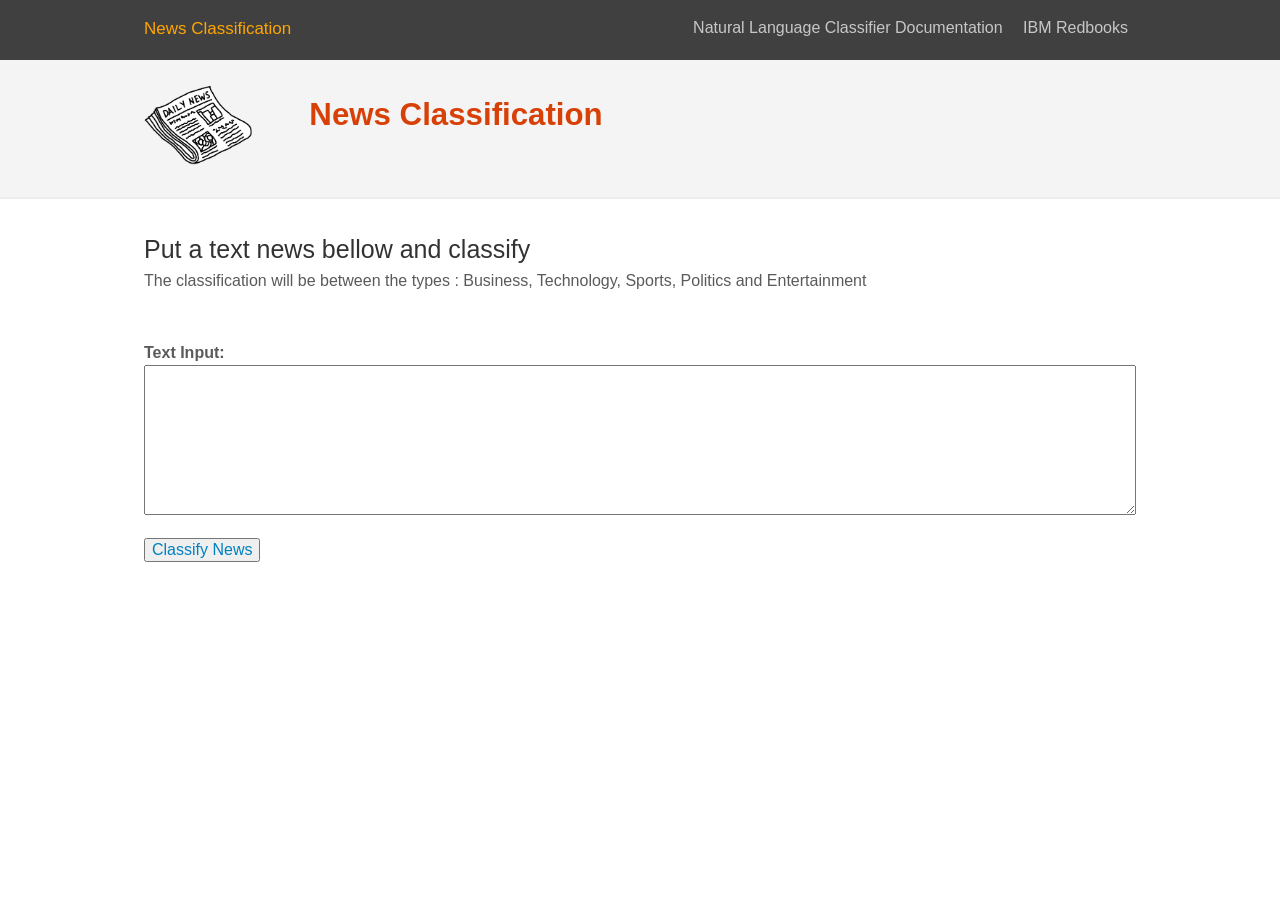
<file: nlc-201-news-java-student/WebContent/index.html>
<!DOCTYPE html>
<html>
<head>
<title>ITSO News Classification</title>
<meta charset="utf-8">
<meta http-equiv="X-UA-Compatible" content="IE=edge">
<meta name="viewport" content="width=device-width, initial-scale=1">
<link rel="shortcut icon" href="images/favicon.ico" type="image/x-icon">
<link rel="icon" href="images/favicon.ico" type="image/x-icon">
<link rel="stylesheet" href="css/style.css">
<link href="css/jsontree.css" rel="stylesheet">
</head>
<body>
    <header class="_demo--heading">
	<div class="_demo--container">
		<a class="wordmark" href="index.html">
			<span class="wordmark--right" style="color:orange">News Classification</span>
		</a>
		<nav class="heading-nav" role="menubar">
		  <ul>
			<li class="base--li heading-nav--li" role="presentation">
				<a class="heading-nav--item" href="https://www.ibm.com/watson/developercloud/nl-classifier.html" role="menuitem">
					Natural Language Classifier Documentation
				</a>
			</li>
			<li class="base--li heading-nav--li" role="presentation">
				<a class="heading-nav--item" href="http://www.redbooks.ibm.com/" role="menuitem">
					IBM Redbooks
				</a>
			</li>
			</ul>
		</nav>		
	</div>
</header>
  <div class="_demo--banner">
	<div class="_demo--container">
		<div class="banner--service-icon-container">
			<img class="banner--service-icon" src="images/News-Classification.png" alt="Retrieve and Rank API Icon" style="width: 124px; height: 81px; ">
		</div>
		
		<div class="banner--service-info">
			<h2 class="banner--service-title base--h2"></h2>
			<h2 class="banner--service-title base--h2" style="height: 61px; ">
				News Classification
			</h2>
		</div>
	</div>
</div>

  <div class="_demo--container">
	<article class="_content base--article">
		<div class="_content--choose-input-file">
			<h3 id="top" class="base--h3">Put a text news bellow and classify</h3>
			<p class="_content--input-description base--p">
				The classification will be between the types : Business, Technology, Sports, Politics and Entertainment
			</p>
		</div>		    
			<table border="" style="width: 100%">
				<tr>
					<td><h5 class="base--h5">Text Input:</h5></td>
				</tr>
				<tr>
					<td><textarea id="textNews" name="textNews" rows="6" cols="60" class="input--question--manual base--a"></textarea>					
				</tr>				
			</table>	
			
			<input type="button"
			class="input--request-button base--a" id="classifyText" value="Classify News">

			<div class="watson" style="display:none;'">
	 			<div class="_demo--container">
	 				<p class="base--p">
						<img src="images/watson.gif" alt="Watson" style="width:96px;height:96px;align:middle">
					</p>	
	 			</div>
  			</div> 
  	</article>
  </div>
<div class="output" style="display:none;'">
  		<div class="_demo--container">
		<div class="toggle">
			<div class="toggle--item active">Watson Natural Language Classifier</div>
		</div>
		<div class="service--results"></div> 
		<input type="button" class="input--request-button base--a" id="feedback" value="Feedback">  
	</div>
</div>
<div class="outputSimple" style="display:none;'">
		<div class="_demo--container">
 				<h3 class="base--h3" id="title_message">No Title</h3>
 				<span id="message" style="color:red">No message</span>      			
 		</div>
</div>
<div class="results--item result--template" style="display:none;">
   		    <div class="results--basic-info">      
 				<div class="results--item-text">
   					<span class="icon icon-see_more results--see-more"></span>
 				</div>
 			</div>
 			<div class="results--more-info" style="display: none;">
 				<blockquote class="results--item-details base--blockquote">
 				</blockquote>
 			</div>	
 	   <div class="results--item-score">
			 <div class="results--item-change-class"></div> 			       			
      </div>		
</div>  
<script type="text/javascript" src="https://ajax.googleapis.com/ajax/libs/jquery/1.12.0/jquery.min.js"></script>
<script type="text/javascript" src="js/index.js"></script>
<script type="text/javascript" src="js/jsontree.js"></script>
</body>
</html>
</file>
<file: nlc-201-news-java-student/WebContent/css/style.css>
@charset "UTF-8";
body, .base--input, .base--STYLED input:not([type]), .base--color-input, .base--STYLED input[type="color"], .base--date-input, .base--STYLED input[type="date"], .base--datetime-local-input, .base--STYLED input[type="datetime-local"], .base--email-input, .base--STYLED input[type="email"], .base--file-input, .base--STYLED input[type="file"], .base--hidden-input, .base--STYLED input[type="hidden"], .base--month-input, .base--STYLED input[type="month"], .base--number-input, .base--STYLED input[type="number"], .base--password-input, .base--STYLED input[type="password"], .base--range-input, .base--STYLED input[type="range"], .base--search-input, .base--STYLED input[type="search"], .base--tel-input, .base--STYLED input[type="tel"], .base--text-input, .base--STYLED input[type="text"], .base--time-input, .base--STYLED input[type="time"], .base--url-input, .base--STYLED input[type="url"], .base--week-input, .base--STYLED input[type="week"], .base--select, .base--STYLED select, .base--textarea, .base--STYLED textarea {
  font-family: "Helvetica Neue", Helvetica, "Open Sans", Arial, "Lucida Grande", "Roboto", sans-serif;
}
.base--code, .base--STYLED code, .base--pre, .base--STYLED pre, pre[class^="language-"], pre[class*=" language-"], .base--pre code, pre[class^="language-"] code, pre[class*=" language-"] code, .base--pre .base--code, .base--STYLED pre .base--code, pre[class^="language-"] .base--code, pre[class*=" language-"] .base--code {
  font-family: "Courier New", "Lucida Console", monospace;
}
.icon {
  vertical-align: middle;
  display: inline;
}
.base--div:before, .base--STYLED div:before, div:before, .base--article:before, .base--STYLED article:before, article:before, .base--div:after, .base--STYLED div:after, div:after, .base--article:after, .base--STYLED article:after, article:after {
  content: '';
  display: table;
  clear: both;
}
.base--div, .base--STYLED div, div, .base--article, .base--STYLED article, article {
  box-sizing: border-box;
}
.base--div:before, .base--STYLED div:before, div:before, .base--article:before, .base--STYLED article:before, article:before, .base--div:after, .base--STYLED div:after, div:after, .base--article:after, .base--STYLED article:after, article:after {
  box-sizing: border-box;
}
@font-face {
  font-family: "icons";
  src: url("../fonts/icon-fonts/icons.eot");
  src: url("../fonts/icon-fonts/icons.eot?#iefix") format("eot"), url("../fonts/icon-fonts/icons.woff") format("woff"), url("../fonts/icon-fonts/icons.ttf") format("truetype"), url("../fonts/icon-fonts/icons.svg#icons") format("svg");
}
.icon:before {
  font-family: "icons";
  -webkit-font-smoothing: antialiased;
  -moz-osx-font-smoothing: grayscale;
  font-style: normal;
  font-variant: normal;
  font-weight: normal;
  /* speak: none; only necessary if not using the private unicode range (firstGlyph option) */
  text-decoration: none;
  text-transform: none;
}
.icon-analyze:before {
  content: "\E001";
}
.icon-back:before {
  content: "\E002";
}
.icon-back2top:before {
  content: "\E003";
}
.icon-doc_icon:before {
  content: "\E004";
}
.icon-download:before {
  content: "\E005";
}
.icon-html_icon:before {
  content: "\E006";
}
.icon-link:before {
  content: "\E007";
}
.icon-pdf_icon:before {
  content: "\E008";
}
.icon-reset:before {
  content: "\E009";
}
.icon-IBM_logo:before {
	content: "\E001"
}

.icon-arrow_down:before {
	content: "\E003"
}

.icon-arrow_up:before {
	content: "\E004"
}

.icon-back:before {
	content: "\E005"
}

.icon-link:before {
	content: "\E007"
}

.icon-reset:before {
	content: "\E008"
}

.icon-see_more:before {
	content: "\E009"
}

.icon {
  vertical-align: middle;
  display: inline;
}

/*! Reset/normalize hybrid with major contributions from normalize.css, html5doctor.com Reset Stylesheet, and http://html5reset.org/

* Sam Richard - http://snugug.com/
* Nicholas Gallagher, Jonathan Neal - http://necolas.github.io/normalize.css/
* Richard Clark - http://richclarkdesign.com
* Tim Murtaugh - http://monkeydo.biz/
*/

abbr, address, article, aside, audio, b, blockquote, body, canvas, caption, cite, code, dd, del, details, dfn, div, dl, dt, em, fieldset, figcaption, figure, footer, form, h1, h2, h3, h4, h5, h6, header, hgroup, html, i, iframe, img, ins, kbd, label, legend, li, mark, main, menu, nav, object, ol, p, pre, q, samp, section, small, span, strong, sub, summary, sup, table, tbody, td, tfoot, th, thead, time, tr, ul, var, video {
  background: transparent;
  border: 0;
  font-size: 100%;
  margin: 0;
  outline: 0;
  padding: 0;
  vertical-align: baseline;
}
html {
  -ms-text-size-adjust: 100%;
  -webkit-text-size-adjust: 100%;
}
body {
  line-height: 1;
}
article, aside, details, figcaption, figure, footer, header, hgroup, main, menu, nav, section, summary {
  display: block;
}
audio, canvas, progress, video {
  display: inline-block;
  vertical-align: baseline;
}
audio:not([controls]) {
  display: none;
  height: 0;
}
[hidden], template {
  display: none;
}
a {
  background-color: transparent;
  font-size: 100%;
  margin: 0;
  padding: 0;
  vertical-align: baseline;
}
a:active, a:hover {
  outline: 0;
}
abbr[title], dfn[title] {
  border-bottom: 1px dotted;
  cursor: help;
}
ins {
  text-decoration: none;
}
del {
  text-decoration: line-through;
}
blockquote, q {
  quotes: none;
}
blockquote:before, blockquote:after, q:before, q:after {
  content: '';
  content: none;
}
ul {
  list-style: none;
}
img {
  border: 0;
}
svg:not(:root) {
  overflow: hidden;
}
pre {
  overflow: auto;
  white-space: pre;
  white-space: pre-wrap;
  white-space: pre-line;
  word-wrap: break-word;
}
code, kbd, pre, samp {
  font-size: 1em;
  font-family: monospace, sans-serif;
}
hr {
  display: block;
  height: 1px;
  border: 0;
  border-top: 1px solid;
  margin: 1em 0;
  padding: 0;
}
button, input, optgroup, select, textarea {
  color: inherit;
  font: inherit;
  margin: 0;
}
button, input[type="button"] {
  overflow: visible;
}
button, select {
  text-transform: none;
}
button, html input[type="button"], input[type="file"], input[type="reset"], input[type="submit"] {
  -webkit-appearance: button;
  cursor: pointer;
}
button[disabled], html input[disabled] {
  cursor: default;
}
button::-moz-focus-inner, input::-moz-focus-inner {
  border: 0;
  padding: 0;
}
input {
  line-height: normal;
}
input[type="checkbox"], input[type="radio"] {
  padding: 0;
}
input[type="number"]::-webkit-inner-spin-button, input[type="number"]::-webkit-outer-spin-button {
  height: auto;
}
input[type="search"]::-webkit-search-cancel-button, input[type="search"]::-webkit-search-decoration {
  -webkit-appearance: none;
}
legend {
  border: 0;
  padding: 0;
}
textarea {
  overflow: auto;
}
input, select {
  vertical-align: middle;
}
table {
  border-collapse: collapse;
  border-spacing: 0;
}
td, th {
  padding: 0;
}
html {
  -moz-box-sizing: border-box;
  box-sizing: border-box;
}
*, *:before, *:after {
  box-sizing: inherit;
}
embed, img, object, video {
  max-width: 100%;
  height: auto;
}
body {
  line-height: 1.5;
}
body {
  margin: 0;
}
body * + * {
  margin-top: 1rem;
}
body {
  background: #fff;
  color: #121212;
}
.base--h1, .base--STYLED h1 {
  font-size: 2.44141em;
  font-weight: 700;
  color: #325c80;
}
@media (min-width: 500px) {
  .base--h1, .base--STYLED h1 {
    font-size: 4.20873em;
  }
}
.base--h2, .base--STYLED h2 {
  font-size: 1.95312em;
  font-weight: 700;
  color: #d74108;
}
.base--h3, .base--STYLED h3 {
  font-size: 1.5625em;
  font-weight: 400;
  color: #323232;
}
.base--h4, .base--STYLED h4 {
  font-size: 1.25em;
  font-weight: 400;
  color: #323232;
}
.base--reduced--h4, .base--STYLED h4 {
  font-size: 1.25em;
  font-weight: 400;
  color: #323232;
  width: 8em
}
@media (min-width: 500px) {
  .base--h4, .base--STYLED h4 {
    font-size: 1.333em;
  }
}
.base--h5, .base--STYLED h5 {
  font-size: 1em;
  font-weight: 700;
  color: #5a5a5a;
}
.base--h6, .base--STYLED h6 {
  font-size: 1em;
  font-weight: 400;
  color: #5a5a5a;
}
.base--input, .base--STYLED input:not([type]), .base--color-input, .base--STYLED input[type="color"], .base--date-input, .base--STYLED input[type="date"], .base--datetime-local-input, .base--STYLED input[type="datetime-local"], .base--email-input, .base--STYLED input[type="email"], .base--file-input, .base--STYLED input[type="file"], .base--hidden-input, .base--STYLED input[type="hidden"], .base--month-input, .base--STYLED input[type="month"], .base--number-input, .base--STYLED input[type="number"], .base--password-input, .base--STYLED input[type="password"], .base--range-input, .base--STYLED input[type="range"], .base--search-input, .base--STYLED input[type="search"], .base--tel-input, .base--STYLED input[type="tel"], .base--text-input, .base--STYLED input[type="text"], .base--time-input, .base--STYLED input[type="time"], .base--url-input, .base--STYLED input[type="url"], .base--week-input, .base--STYLED input[type="week"], .base--select, .base--STYLED select {
  width: 100%;
  padding: 0.6em 1em;
  font-size: 1em;
  font-weight: 300;
  border: 1px solid #325c80;
  background-color: #fff;
}
.base--input:focus, .base--STYLED input:focus:not([type]), .base--color-input:focus, .base--STYLED input[type="color"]:focus, .base--date-input:focus, .base--STYLED input[type="date"]:focus, .base--datetime-local-input:focus, .base--STYLED input[type="datetime-local"]:focus, .base--email-input:focus, .base--STYLED input[type="email"]:focus, .base--file-input:focus, .base--STYLED input[type="file"]:focus, .base--hidden-input:focus, .base--STYLED input[type="hidden"]:focus, .base--month-input:focus, .base--STYLED input[type="month"]:focus, .base--number-input:focus, .base--STYLED input[type="number"]:focus, .base--password-input:focus, .base--STYLED input[type="password"]:focus, .base--range-input:focus, .base--STYLED input[type="range"]:focus, .base--search-input:focus, .base--STYLED input[type="search"]:focus, .base--tel-input:focus, .base--STYLED input[type="tel"]:focus, .base--text-input:focus, .base--STYLED input[type="text"]:focus, .base--time-input:focus, .base--STYLED input[type="time"]:focus, .base--url-input:focus, .base--STYLED input[type="url"]:focus, .base--week-input:focus, .base--STYLED input[type="week"]:focus, .base--select:focus, .base--STYLED select:focus {
  outline: 2px solid #325c80;
  border-color: #325c80;
}
.base--input:disabled, .base--STYLED input:disabled:not([type]), .base--color-input:disabled, .base--STYLED input[type="color"]:disabled, .base--date-input:disabled, .base--STYLED input[type="date"]:disabled, .base--datetime-local-input:disabled, .base--STYLED input[type="datetime-local"]:disabled, .base--email-input:disabled, .base--STYLED input[type="email"]:disabled, .base--file-input:disabled, .base--STYLED input[type="file"]:disabled, .base--hidden-input:disabled, .base--STYLED input[type="hidden"]:disabled, .base--month-input:disabled, .base--STYLED input[type="month"]:disabled, .base--number-input:disabled, .base--STYLED input[type="number"]:disabled, .base--password-input:disabled, .base--STYLED input[type="password"]:disabled, .base--range-input:disabled, .base--STYLED input[type="range"]:disabled, .base--search-input:disabled, .base--STYLED input[type="search"]:disabled, .base--tel-input:disabled, .base--STYLED input[type="tel"]:disabled, .base--text-input:disabled, .base--STYLED input[type="text"]:disabled, .base--time-input:disabled, .base--STYLED input[type="time"]:disabled, .base--url-input:disabled, .base--STYLED input[type="url"]:disabled, .base--week-input:disabled, .base--STYLED input[type="week"]:disabled, .base--select:disabled, .base--STYLED select:disabled {
  background-color: #ececec;
}
.base--block-label {
  display: block;
  margin: 1.25em 0 0.25em;
}
.base--inline-label, .base--STYLED label {
  display: inline;
}
.base--radio, .base--STYLED input[type="radio"] {
  display: none;
}
.base--radio + label, .base--STYLED input[type="radio"] + label {
  position: relative;
}
.base--radio + label:before, .base--STYLED input[type="radio"] + label:before {
  display: inline-block;
  width: 1em;
  height: 1em;
  margin-right: 1rem;
  vertical-align: middle;
  border: 1px solid #aeaeae;
  border-radius: 50%;
  content: '';
  transform: translateY(-0.125em);
}
.base--radio:checked + label:before, .base--STYLED input[type="radio"]:checked + label:before {
  background: radial-gradient(#323232 40%, transparent 40%);
}
.base--color-input, .base--STYLED input[type="color"] {
  height: 3em;
  padding: .25em;
  background: #fff;
}
.base--range-input, .base--STYLED input[type="range"] {
  height: 0.5em;
  padding: 0;
  background-color: #fff;
  border-radius: 0.5em;
  box-shadow: inset 0 0 0 0.125em #325c80;
}
.base--range-input:focus, .base--STYLED input[type="range"]:focus {
  outline: 0;
  box-shadow: inset 0 0 0 0.125em #325c80;
}
.base--range-input:disabled, .base--STYLED input[type="range"]:disabled {
  opacity: .5;
}
.base--range-input::-moz-range-track, .base--STYLED input[type="range"]::-moz-range-track {
  height: 0.5em;
  padding: 0;
  background-color: #fff;
  border-radius: 0.5em;
  box-shadow: inset 0 0 0 0.125em #325c80;
}
.base--range-input::-webkit-slider-thumb, .base--STYLED input[type="range"]::-webkit-slider-thumb {
  -webkit-appearance: none;
  width: 1.5em;
  height: 1.5em;
  background: #fff;
  border-radius: 1.5em;
  box-shadow: inset 0 0 0 0.1875em #325c80;
  transition-duration: .5s;
}
.base--range-input:active::-webkit-slider-thumb, .base--STYLED input[type="range"]:active::-webkit-slider-thumb {
  box-shadow: inset 0 0 0 1.25em #325c80;
  width: 1.875em;
  height: 1.875em;
}
.base--range-input::-moz-range-thumb, .base--STYLED input[type="range"]::-moz-range-thumb {
  -moz-appearance: none;
  width: 1.5em;
  height: 1.5em;
  background: #fff;
  border-radius: 1.5em;
  box-shadow: inset 0 0 0 0.1875em #325c80;
  transition-duration: .5s;
}
.base--range-input:active::-moz-range-thumb, .base--STYLED input[type="range"]:active::-moz-range-thumb {
  box-shadow: inset 0 0 0 1.25em #325c80;
  width: 1.875em;
  height: 1.875em;
}
.base--textarea, .base--STYLED textarea {
  width: 100%;
  padding: 0.6em 1em;
  font-size: 1em;
  font-weight: 300;
  border: 2px solid #ececec;
  background-color: #fff;
}
.base--textarea:focus, .base--STYLED textarea:focus {
  outline: #3B99FC auto 5px;
  border-color: #ececec;
}
.base--textarea:disabled, .base--STYLED textarea:disabled {
  background-color: #ececec;
}
.base--checkbox, .base--STYLED input[type="checkbox"] {
  display: none;
}
.base--checkbox + label, .base--STYLED input[type="checkbox"] + label {
  position: relative;
}
.base--checkbox + label:before, .base--STYLED input[type="checkbox"] + label:before {
  display: inline-block;
  width: 1em;
  height: 1em;
  margin-right: 1rem;
  vertical-align: middle;
  border: 1px solid #aeaeae;
  content: '';
  transform: translateY(-0.125em);
}
.base--checkbox:checked + label:before, .base--STYLED input[type="checkbox"]:checked + label:before {
  background: #323232;
  box-shadow: inset 0 0 0 0.66667px #fff;
}
.base--select, .base--STYLED select {
  border-radius: 0;
  -webkit-appearance: none;
  -moz-appearance: none;
  appearance: none;
  background-image: url("data:image/svg+xml,%3Csvg%20xmlns%3D%22http%3A%2F%2Fwww%2Ew3%2Eorg%2F2000%2Fsvg%22%20viewbox%3D%220%200%2014%2014%20true%22%20xml%3Aspace%3D%22preserve%22%3E%3Cpolygon%20fill%3D%22%23325c80%22%20points%3D%220%2C0%206%2E825%2C14%2014%2C0%20%22%2F%3E%3C%2Fsvg%3E");
  background-size: 1em 1em;
  background-repeat: no-repeat;
  background-position: calc(100% - .3em) 1em;
}
.base--button, .base--STYLED button {
  padding: 0.5em 1em;
  color: #a53725;
  font-weight: bold;
  background-color: transparent;
  border: 2px solid #d74108;
  display: inline-block;
}
.base--button:hover, .base--STYLED button:hover, .base--button:focus, .base--STYLED button:focus {
  color: #fff;
  background-color: #d74108;
}
.base--button[type='submit']:hover, .base--STYLED button[type='submit']:hover {
  background-color: #d74108;
  color: #fff;
}
.base--button[type='reset'], .base--STYLED button[type='reset'] {
  background-color: #fff;
  border: 3px solid #aeaeae;
  color: #5a5a5a;
}
.base--button[type='reset']:hover, .base--STYLED button[type='reset']:hover {
  background-color: #5a5a5a;
  border: 3px solid #5a5a5a;
  color: #fff;
}
.base--article, .base--STYLED article, article {
  overflow: auto;
}
.base--hr {
  border-top: 2px solid #ececec;
}
.base--hr, .base--STYLED hr {
  border-top: 2px solid #ececec;
}
.base--a, .base--STYLED a {
  color: #0080c0;
}
.base--a:hover, .base--STYLED a:hover, .base--a:focus, .base--STYLED a:focus {
  color: #a53725;
}
.base--em, .base--STYLED em {
  font-style: italic;
}
.base--strong, .base--STYLED strong {
  font-weight: 700;
}
.base--p, .base--STYLED p {
  font-size: 1em;
  color: #5a5a5a;
  margin-top: 0;
}
.base--code, .base--STYLED code {
  padding: 0.2em 0.5em;
  font-size: .8em;
  color: #d74108;
  outline: 1px solid rgba(119, 118, 119, 0.25);
}
.base--pre, .base--STYLED pre, pre[class^="language-"], pre[class*=" language-"], .base--pre code, .base--STYLED pre code, pre[class^="language-"] code, pre[class*=" language-"] code, .base--pre .base--code, .base--STYLED pre .base--code, pre[class^="language-"] .base--code, pre[class*=" language-"] .base--code {
  display: block;
  hyphens: none;
  word-spacing: normal;
  text-align: left;
  word-break: normal;
  white-space: pre;
  word-wrap: normal;
  direction: ltr;
  tab-size: 2;
}
.base--pre, .base--STYLED pre, pre[class^="language-"], pre[class*=" language-"] {
  margin: 0;
  overflow-y: auto;
  overflow-x: auto;
  border: 1px solid rgba(119, 118, 119, 0.25);
}
.base--pre code, .base--STYLED pre code, pre[class^="language-"] code, pre[class*=" language-"] code, .base--pre .base--code, .base--STYLED pre .base--code, pre[class^="language-"] .base--code, pre[class*=" language-"] .base--code {
  padding: 1em;
  font-size: 1em;
  outline: 0;
}
.base--ul, .base--STYLED ul, .base--ol, .base--STYLED ol {
  display: table;
  padding-left: 0;
  margin-left: 0;
  list-style: none;
}
.base--ul li, .base--STYLED ul li, .base--ol li, .base--STYLED ol li, .base--ul .base--li, .base--STYLED ul .base--li, .base--ol .base--li, .base--STYLED ol .base--li {
  display: table-row;
  counter-increment: table-ol;
}
.base--ul li:before, .base--STYLED ul li:before, .base--ol li:before, .base--STYLED ol li:before, .base--ul .base--li:before, .base--STYLED ul .base--li:before, .base--ol .base--li:before, .base--STYLED ol .base--li:before {
  display: table-cell;
  padding-right: .4em;
  text-align: right;
}
.base--ul li:before, .base--STYLED ul li:before, .base--ul .base--li:before, .base--STYLED ul .base--li:before {
  content: "•";
}
.base--ol li:before, .base--STYLED ol li:before, .base--ol .base--li:before, .base--STYLED ol .base--li:before {
  content: counter(table-ol) ".";
}
.base--blockquote, .base--STYLED blockquote {
  padding: 0em 1.5em;
  margin-right: 1em;
  margin-left: 1em;
  font-style: italic;
  color: #5a5a5a;
  border-left: 0.25em solid #6d120f;
}
.base--table, .base--STYLED table {
  width: 100%;
}
.base--thead, .base--STYLED thead {
  font-weight: bold;
  color: #fff;
  background-color: #325c80;
}
.base--td, .base--STYLED td {
  padding: 1em;
}
.base--tr:nth-of-type(even), .base--STYLED tr:nth-of-type(even) {
  background-color: #ececec;
}
.loader {
  width: 100%;
}
.smil .loader--fallback {
  display: none;
}
.no-smil .loader--fallback, .no-svg .loader--fallback {
  display: block;
}
.no-svg .loader--svg, .no-smil .loader--svg {
  display: none;
}
.radiogroup {
  list-style: none;
}
.radiogroup--item {
  margin-bottom: .5em;
}
pre[class^="language-"], pre[class*=" language-"] {
  background: #323232;
}
pre[class^="language-"] > code[class^="language-"], pre[class^="language-"] > code[class*=" language-"], pre[class*=" language-"] > code[class^="language-"], pre[class*=" language-"] > code[class*=" language-"] {
  color: #e0e0e0;
}
.token.prolog, .token.doctype, .token.cdata, .token.punctuation {
  color: #fff;
}
.token.comment {
  color: #aeaeae;
}
.token.tag, .token.constant, .token.symbol, .token.deleted, .token.keyword {
  color: #ff71d4;
}
.token.boolean, .token.number {
  color: #d7aaff;
}
.token.selector, .token.attr-name, .token.char, .token.builtin, .token.inserted, .token.function {
  color: #b4e051;
}
.token.operator, .token.entity, .token.url, .language-css .token.string, .style .token.string, .token.variable {
  color: #e0e0e0;
}
.token.atrule, .token.string, .token.attr-value {
  color: #fde876;
}
.token.property {
  color: #7cc7ff;
}
.token.regex, .token.important {
  color: #ffa573;
}
.token.important, .token.bold {
  font-weight: bold;
}
.token.italic {
  font-style: italic;
}
.token.entity {
  cursor: help;
}
.icon-hyperlink--button_BLANK {
  background-color: transparent;
  border: none;
  text-decoration: underline;
  padding: 0rem;
  margin: 0rem;
  color: #a53725;
}
.icon-hyperlink--button_BLANK:hover, .icon-hyperlink--button_BLANK:focus {
  color: #aeaeae;
}
.icon-hyperlink .icon {
  color: #a53725;
}
.icon-hyperlink .icon-reset {
  font-size: 1.5em;
}
.tab-panels {
  background-color: #f4f4f4;
  border: 2px solid #ececec;
  padding: 0 1rem 1rem;
  margin-top: 2rem;
}
.tab-panels--tab-list {
  border-bottom: 2px solid #ececec;
}
.tab-panels--tab-list-item {
  display: inline-block;
}
.tab-panels--tab {
  display: block;
  text-decoration: none;
  padding: 0 1rem 1rem;
}
.tab-panels--tab:focus, .tab-panels--tab:hover {
  border-bottom: 6px solid #6d120f;
  color: #6d120f;
}
.tab-panels--tab.active {
  font-weight: 700;
  border-bottom: 6px solid #a53725;
}
.tab-panels--tab-content .base--textarea {
  min-height: 11.7rem;
  margin-top: 0rem;
}
.tab-panels--tab-pane {
  display: none;
  margin-top: 0rem;
}
.tab-panels--tab-pane.active {
  display: block;
}
.wordmark {
  cursor: pointer;
  margin-top: 1rem;
  margin-left: 1rem;
  margin-bottom: 0.5rem;
  display: inline-block;
  font-size: 1.062em;
  text-decoration: none;
}
.wordmark--left {
  color: #fdfdfd;
  font-weight: 300;
}
.wordmark--right {
  color: #ffffff;
  font-weight: 500;
}
@media (min-width: 700px) {
  .wordmark {
    margin-bottom: 1rem;
    float: left;
  }
}
@media (min-width: 768px) {
  .wordmark {
    margin-left: 0;
  }
}
.heading-nav {
  margin-right: 0.5rem;
  margin-top: 0;
}
@media (min-width: 700px) {
  .heading-nav {
    float: right;
  }
}
@media (min-width: 768px) {
  .heading-nav {
    margin-right: 0;
  }
}
.heading-nav--li {
  display: block;
  margin-top: 1rem;
}
@media (min-width: 700px) {
  .heading-nav--li {
    margin-top: 0rem;
    display: inline-block;
  }
}
.heading-nav--item {
  color: #c7c7c7;
  text-decoration: none;
  cursor: pointer;
  display: inline-block;
  padding-left: 0.75em;
  border-left: 0.25em solid #404041;
}
.heading-nav--item:focus, .heading-nav--item:hover {
  border-left: 0.25em solid #5596E6;
  color: #ffffff;
}
@media (min-width: 700px) {
  .heading-nav--item {
    margin-top: 1rem;
    padding-bottom: 1rem;
    padding-left: 0.5rem;
    padding-right: 0.5rem;
    border-left: 0;
    border-bottom: 0.25em solid #404041;
  }
  .heading-nav--item:focus, .heading-nav--item:hover {
    border-left: 0;
    border-bottom: 0.25em solid #5596E6;
  }
}
.icon-hyperlink {
  float: right;
}
.icon-hyperlink button[type="reset"] {
  background-color: transparent;
  border: none;
  text-decoration: underline;
  padding: 0rem;
  margin: 0rem;
  color: #a53725;
}
.icon-hyperlink button[type="reset"]:hover, .icon-hyperlink button[type="reset"]:focus {
  color: #aeaeae;
}
.icon-hyperlink .icon {
  color: #a53725;
}
.icon-hyperlink .icon-reset {
  font-size: 1.5em;
}
.banner--service-icon {
  vertical-align: middle;
  margin-top: 0.5rem;
}
@media (min-width: 500px) {
  .banner--service-icon {
    width: 6.25em;
  }
}
@media (min-width: 700px) {
  .banner--service-icon {
    width: 8.125em;
  }
}
.banner--service-icon_INLINE {
  vertical-align: middle;
  display: inline;
  height: 1.25em;
  display: none;
  margin-top: -0.275em;
}
@media (min-width: 500px) {
  .banner--service-icon_INLINE {
    display: none;
  }
}
.banner--service-icon-container {
  display: none;
  width: 100%;
  clear: right;
  float: right;
  margin-right: 0;
}
@media (min-width: 500px) {
  .banner--service-icon-container {
    display: block;
    margin-top: 1rem;
  }
}
@media (min-width: 700px) {
  .banner--service-icon-container {
    width: 16.66667%;
    clear: right;
    float: left;
    padding-right: 1rem;
    display: inline-block;
  }
}
@media (min-width: 700px) {
  .banner--service-info {
    width: 83.33333%;
    clear: right;
    float: left;
    margin-left: 0;
    margin-right: 0%;
    display: inline-block;
  }
}
.banner--service-title {
  width: 100%;
  clear: right;
  float: right;
  margin-right: 0;
}
.banner--service-links {
  margin-left: 1rem;
  margin-left: 1.35rem;
}
.banner--service-link-item {
  display: block;
  margin-top: 0;
}
@media (min-width: 700px) {
  .banner--service-link-item {
    display: inline-block;
    margin-right: 1rem;
  }
}
.tab-panels {
  background-color: #f4f4f4;
  border: 2px solid #ececec;
  padding: 1rem 1rem;
  margin-top: 2rem;
  min-height: 20rem;
}
.tab-panels:nth-of-type(1) {
  margin-top: 0.25rem;
}
.tab-panels--tab-list {
  border-bottom: 2px solid #ececec;
}
.tab-panels--tab-list-item {
  display: inline-block;
}
.tab-panels--tab {
  display: block;
  text-decoration: none;
  padding: 0 1rem 1rem;
}
.tab-panels--tab:focus, .tab-panels--tab:hover {
  border-bottom: 6px solid #6d120f;
  color: #6d120f;
}
.tab-panels--tab.active {
  font-weight: 700;
  border-bottom: 6px solid #a53725;
}
.tab-panels--tab-content .base--textarea {
  min-height: 11.7rem;
  margin-top: 0rem;
}
.tab-panels--tab-pane {
  display: none;
  margin-top: 0rem;
}
.tab-panels--tab-pane.active {
  display: block;
}
.upload--container {
  background-color: #f4f4f4;
  border-left: 0.25em solid #c7c7c7;
  padding: 1rem;
  text-align: center;
  color: #5a5a5a;
  cursor: pointer;
}
.upload--container:hover {
  border-left: 0.25em solid #00b4a0;
}
.upload--container.active {
  border-left: 0.25em solid #00b4a0;
}
.upload--file-chooser-input {
  display: none;
}
.upload--file-chooser-btn {
  color: #5a5a5a;
  border: 0.125em solid #5a5a5a;
}
.upload--file-chooser-btn:hover {
  border: 0.125em solid #00b4a0;
  background-color: #00b4a0;
}
.sample--title {
  margin-left: 0.5rem;
  position: relative;
  top: -0.1em;
}
.sample--icon {
  position: relative;
  top: 0.05em;
}
@media (min-width: 610px) {
  .sample--list-item {
    width: 30.43478%;
    clear: right;
    float: left;
    margin-left: 0;
    margin-right: 4.34783%;
    margin-top: 0;
  }
  .sample--list-item:nth-child(3) {
    margin-right: 0;
  }
}
@media (min-width: 810px) {
  .sample--list-item {
    width: 27.58621%;
    clear: right;
    float: left;
    margin-left: 0;
    margin-right: 8.62069%;
  }
}
.sample--list-item-tab {
  background-color: #f4f4f4;
  border-left: 0.25em solid #c7c7c7;
  padding: 0 1rem;
  color: #5a5a5a;
  cursor: pointer;
}
.sample--list-item-tab:hover {
  border-left: 0.25em solid #00b4a0;
}
.sample--list-item-tab.active {
  border-left: 0.25em solid #00b4a0;
}
.sample--icon {
  font-size: 2em;
}
@media (min-width: 610px) {
  .format--list-item {
    width: 30.43478%;
    clear: right;
    float: left;
    margin-left: 0;
    margin-right: 4.34783%;
    margin-top: 0;
  }
  .format--list-item:nth-child(3) {
    margin-right: 0;
  }
}
@media (min-width: 810px) {
  .format--list-item {
    width: 27.58621%;
    clear: right;
    float: left;
    margin-left: 0;
    margin-right: 8.62069%;
  }
}
.format--list-item-tab {
  background-color: #f4f4f4;
  border-left: 0.25em solid #c7c7c7;
  padding: 1rem;
  color: #5a5a5a;
  cursor: pointer;
}
.format--list-item-tab:hover {
  border-left: 0.25em solid #00b4a0;
}
.format--list-item-tab.active {
  border-left: 0.25em solid #00b4a0;
}
.file-display--input-doc-container {
  padding: 0;
}
.file-display--word-file {
  width: 100%;
  height: 12.5em;
}
.file-display--input-pdf-container {
  width: 100%;
  padding: 0;
}
.file-display--input-pdf-object {
  width: 100%;
  height: 11em;
}
.code--pre {
  height: 17em;
}
.code--input-html-pre {
  height: 17em;
}
.download--icon {
  float: right;
  color: #a53725;
  text-decoration: none;
}
.description--answer-unit {
  font-size: 0.8em;
  color: #777677;
  display: none;
}
.description--answer-unit.active {
  display: block;
}
@media (min-width: 768px) {
  ._demo--container {
    width: 760px;
    margin: 0rem auto;
  }
}
@media (min-width: 1200px) {
  ._demo--container {
    width: 992px;
    margin: 0rem auto;
  }
}
._demo--heading {
  background-color: #404041;
  margin-top: 0;
  padding-bottom: 1rem;
}
@media (min-width: 700px) {
  ._demo--heading {
    padding-bottom: 0;
  }
}
._demo--banner {
  margin-top: 0;
  padding: 0 1rem 2rem;
  background-color: #f4f4f4;
  border-bottom: 2px solid #ececec;
}
._content {
  padding: 2rem 1rem;
}
@media (min-width: 768px) {
  ._content {
    padding: 2rem 0rem;
  }
}
._content--dialog {
  margin-top: 2rem;
}
@media (min-width: 768px) {
  ._content--dialog {
    width: 50%;
    clear: right;
    float: left;
    padding-right: 2rem;
  }
}
@media (min-width: 768px) {
  ._content--data {
    width: 50%;
    clear: right;
    float: left;
    margin-left: 0;
    margin-right: 0%;
  }
}
._content--input-description {
  float: left;
  margin-bottom: 2rem;
}
._content--reset-btn {
  margin-top: 0;
}
._content--choose-output-format {
  display: none;
}
._content--choose-output-format.active {
  display: block;
}
._content--output {
  display: none;
  margin-top: 2rem;
}
._content--output.active {
  display: block;
}
.output {
  background-color: #f4f4f4;
  padding: 1rem;
}
.input {
  border: 2px solid #ececec;
  padding: .25rem 1rem 1rem;
  background-color: #f4f4f4;
}
.input--container {
  background-color: #fff;
  padding: 1rem;
  margin-top: .25rem
}
.input--question {
  min-height: 1.5rem;
}

.input--question--manual{
  min-height: 1.5rem;
  width: 100%
}

.input--question--manual--reduced{
  min-height: 1.5rem;
  width: 15em
}

.input--request-button {
  min-height: 1.5rem;
}
.toggle {
  color: #325c80;
  border-bottom: 2px solid #aeb8b8;
}
.toggle--item {
  display: inline-block;
  padding: .5rem 1rem;
  border-bottom: 4px solid transparent
}
.toggle--item.active {
  border-bottom: 4px solid #325c80
}
.results {
  display: table;
  width: 100%
}
.results--item-container {
  background-color: #fff;
  display: table;
  width: 100%
}
.results--item-text {
  display: table-cell;
  vertical-align: middle;
  padding-left: .5rem
}
.results--item-score {
  display: table-cell;
  margin-top: 0;
  padding: .25rem 0;
  width: 25em
}
.results--item-change-class {
  display: table-cell;
  margin-top: 0;
  padding: .25rem 0;
  width: 25em
}
.results--item-score-title {
  color: #325c80;
  font-size: .75019em;
  text-align: center;
  width: 100%
}
.results--item-score-value {
  margin-top: 0;
  text-align: center
}
.results--item-score-bar {
  height: 1.2em;
  width: .6em;
  background-color: #dfe9e9;
  display: inline-block;
  margin-top: .5em
}
.results--item-score-bar.green {
  background-color: #41d6c3
}
.results--item-rank {
  display: table-cell;
  width: 4em;
  text-align: center;
  vertical-align: middle;
  border-right: 4px solid #f4f4f4
}
.results--basic-info {
  margin-top: 0;
  display: table;
  width: 100%
}
.results--see-more {
  font-size: .8em;
  color: #325c80;
  cursor: pointer;
  -webkit-transition: 1s;
  transition: 1s;
  -webkit-transform-origin: 50% 45%;
  -ms-transform-origin: 50% 45%;
  transform-origin: 50% 45%;
  display: inline-block
}
.results--see-more_SHOW {
  -webkit-transform: rotateZ(-180deg);
  transform: rotateZ(-180deg)
}
.results--more-info {
  margin-top: 0;
  display: none
}
.results--item-details {
  font-size: .8em;
  padding-right: 0;
  margin-bottom: 1rem
}
.results--increase-icon {
  font-size: .56278em
}
.results--increase-icon_UP {
  color: #41d6c3
}
.results--increase-icon_DOWN {
 color: #ff7832

}
.results--increase-value {
  font-size: 1.25em
}
.icon-see_more:before {
  content: "\E009"
}
.icon {
  vertical-align: middle;
  display: inline
}

.error {
	color: red;
	padding-left: 10px;
}
</file>
<file: nlc-201-news-java-student/WebContent/css/jsontree.css>
.jstValue {
    white-space: pre-wrap;
    font-size: 10px;
    font-weight: 400;
    font-family: "Lucida Console", Monaco, monospace;
}
.jstComma {
    white-space: pre-wrap;
}
.jstProperty {
    color: #666;
    word-wrap: break-word;
}
.jstBracket {
    white-space: pre-wrap;;
}
.jstBool {
    color: #2525CC;
}
.jstNum {
    color: #D036D0;
}
.jstNull {
    color: gray;
}
.jstStr {
    color: #2DB669;
}
.jstFold:after {
    content: ' -';
    cursor: pointer;
}
.jstExpand {
    white-space: normal;
}
.jstExpand:after {
    content: ' +';
    cursor: pointer;
}
.jstFolded {
    white-space: normal !important;
}
.jstHiddenBlock {
    display: none;
}
</file>
